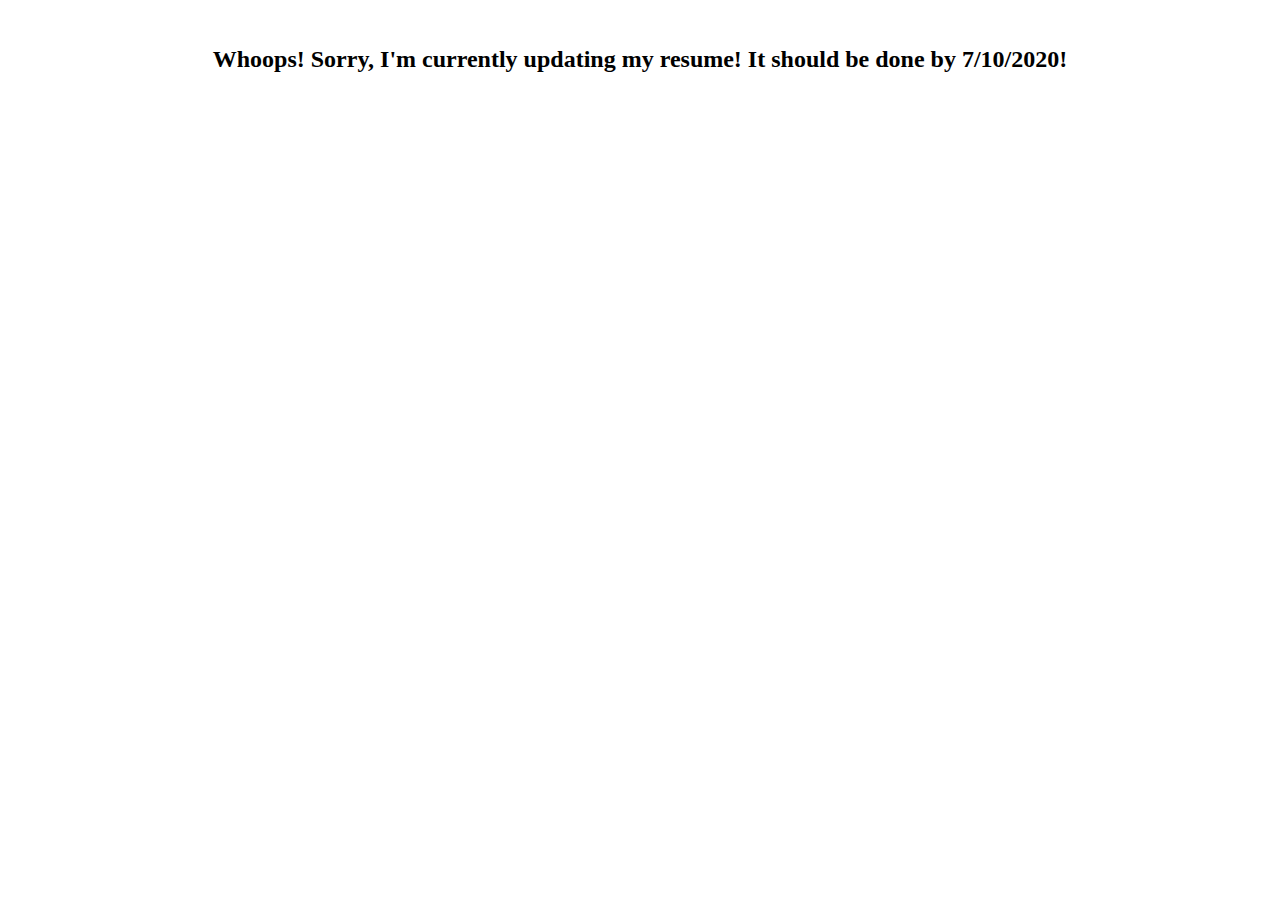
<file: resume.html>
<!DOCTYPE html>
<html lang="en">
<head>
    <meta charset="UTF-8">
    <meta name="viewport" content="width=device-width, initial-scale=1.0">
    <link rel="icon" href="https://encrypted-tbn0.gstatic.com/images?q=tbn:ANd9GcTIKmUkwgBymDZNX4EAbMFmcF3PbiPDv_qMuWiGupL3KAGwLGal">
    <title>Eddie Xu's Resume</title>
</head>


<body>
    <div style="text-align: center;">
        <br/>
            <h2>
                Whoops! Sorry, I'm currently updating my resume! It should be done by 7/10/2020!
            </h2>
    </div>
</body>
</html>
</file>
